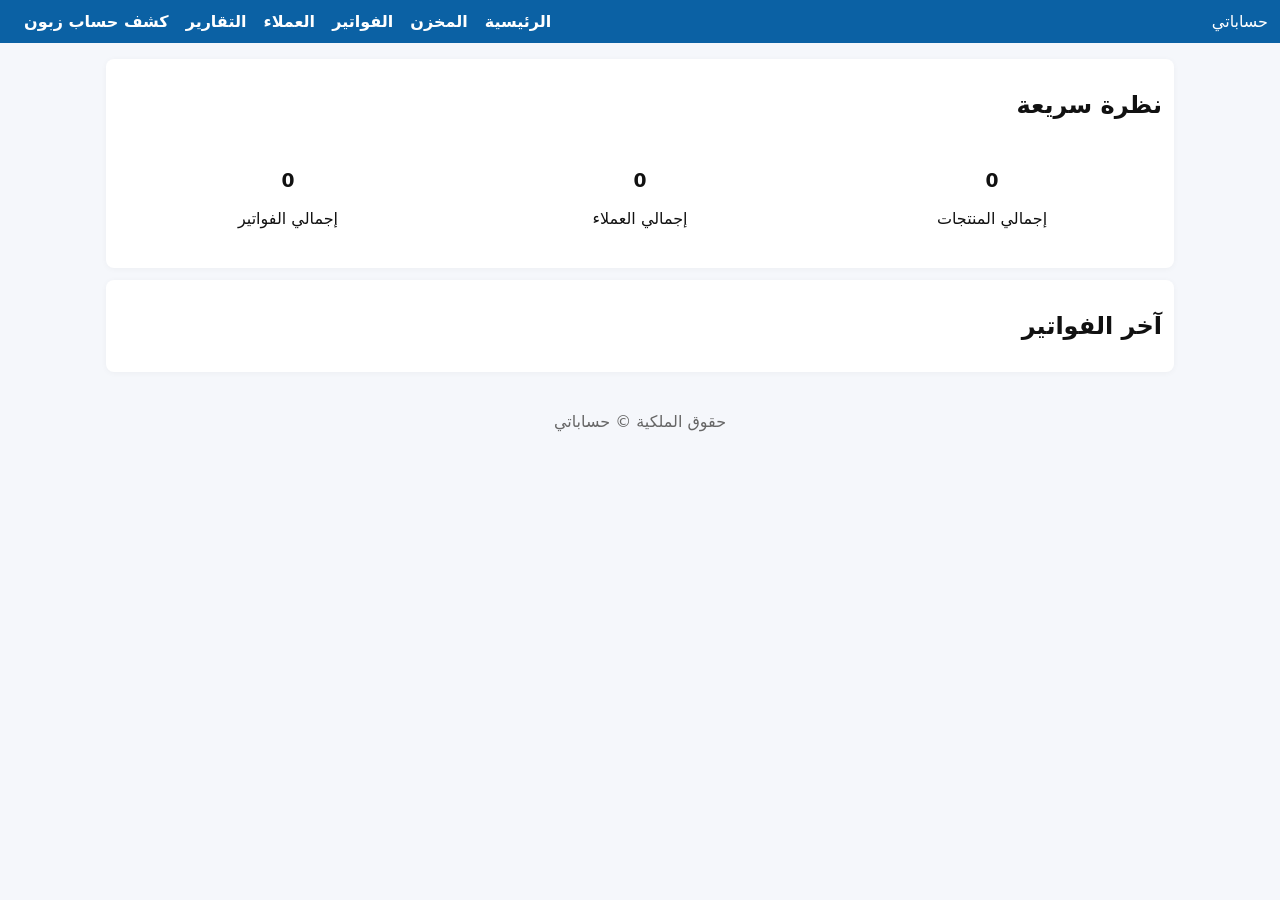
<file: index.html>
<!doctype html>
<html lang="ar" dir="rtl">
<head>
  <meta charset="utf-8">
  <meta name="viewport" content="width=device-width,initial-scale=1">
  <title>حساباتي - لوحة التحكم</title>
  <link rel="manifest" href="./manifest.json">
  <link rel="stylesheet" href="./styles.css">
</head>
<body>
  <header class="top">
    <div class="brand"><span>حساباتي</span></div>
    <nav class="main-nav">
      <a href="./index.html">الرئيسية</a>
      <a href="./products.html">المخزن</a>
      <a href="./invoices.html">الفواتير</a>
      <a href="./customers.html">العملاء</a>
      <a href="./reports.html">التقارير</a>
      <a href="./customer_statement.html">كشف حساب زبون</a>
    </nav>
  </header>

  <main class="container">
    <section class="panel">
      <h2>نظرة سريعة</h2>
      <div class="grid">
        <div class="card">
          <h3 id="totalProducts">0</h3>
          <p>إجمالي المنتجات</p>
        </div>
        <div class="card">
          <h3 id="totalCustomers">0</h3>
          <p>إجمالي العملاء</p>
        </div>
        <div class="card">
          <h3 id="totalInvoices">0</h3>
          <p>إجمالي الفواتير</p>
        </div>
      </div>
    </section>

    <section class="panel">
      <h2>آخر الفواتير</h2>
      <ul id="recentList"></ul>
    </section>
  </main>

  <footer class="footer">حقوق الملكية © حساباتي</footer>
  <script src="./app_professional.js"></script>
</body>
</html>
</file>
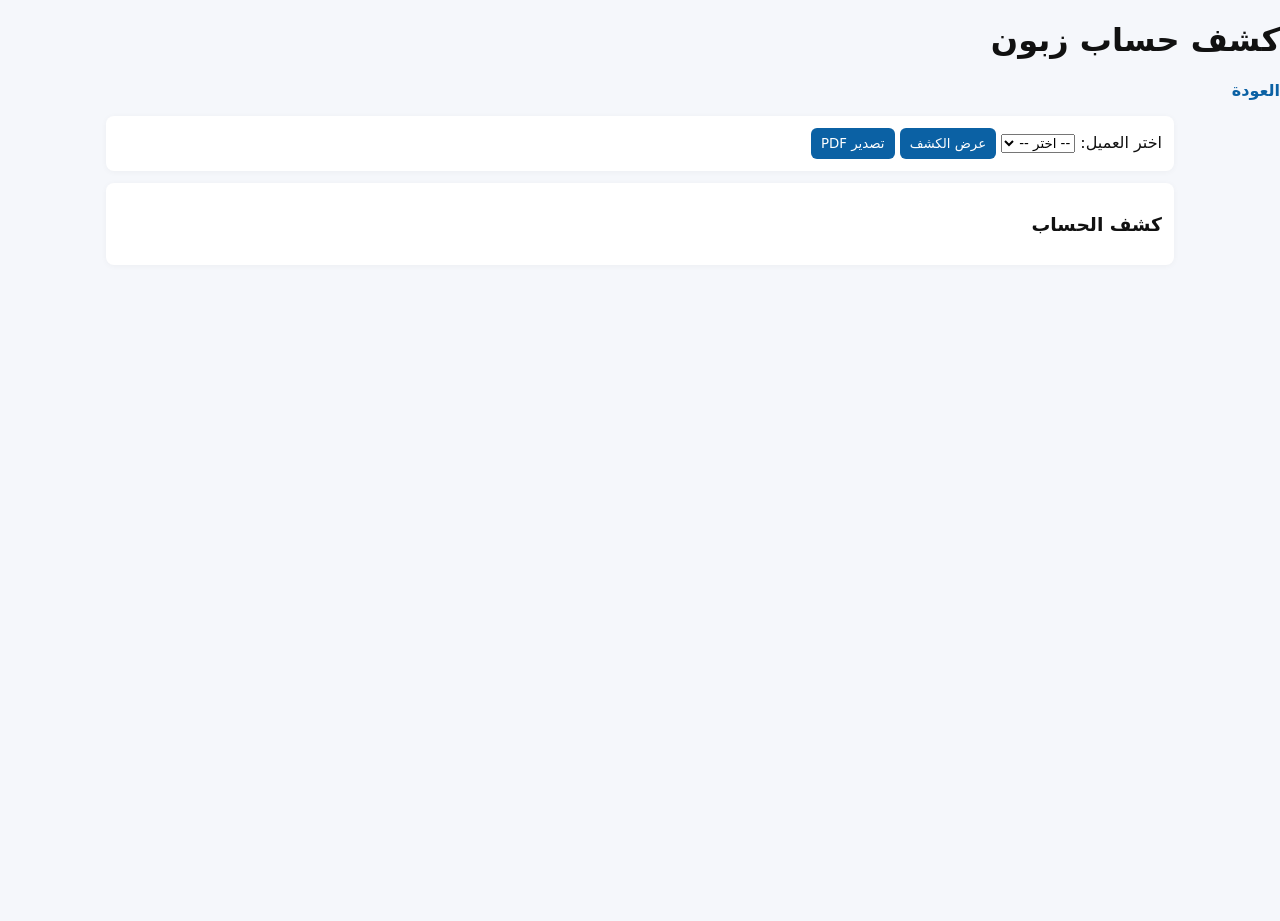
<file: customer_statement.html>
<!doctype html>
<html lang="ar" dir="rtl">
<head><meta charset="utf-8"><meta name="viewport" content="width=device-width,initial-scale=1"><title>كشف حساب زبون</title>
<link rel="manifest" href="./manifest.json"><link rel="stylesheet" href="./styles.css"></head>
<body>
<header><h1>كشف حساب زبون</h1><a href="./index.html" class="back">العودة</a></header>
<main class="container">
  <div class="panel">
    <label>اختر العميل: <select id="selectCustomer"><option value="">-- اختر --</option></select></label>
    <button id="loadStatement">عرض الكشف</button>
    <button id="exportStatementPDF">تصدير PDF</button>
  </div>
  <div class="panel"><h3>كشف الحساب</h3><div id="statementArea"></div></div>
</main>
<script src="./app_professional.js"></script>
</body></html>
</file>
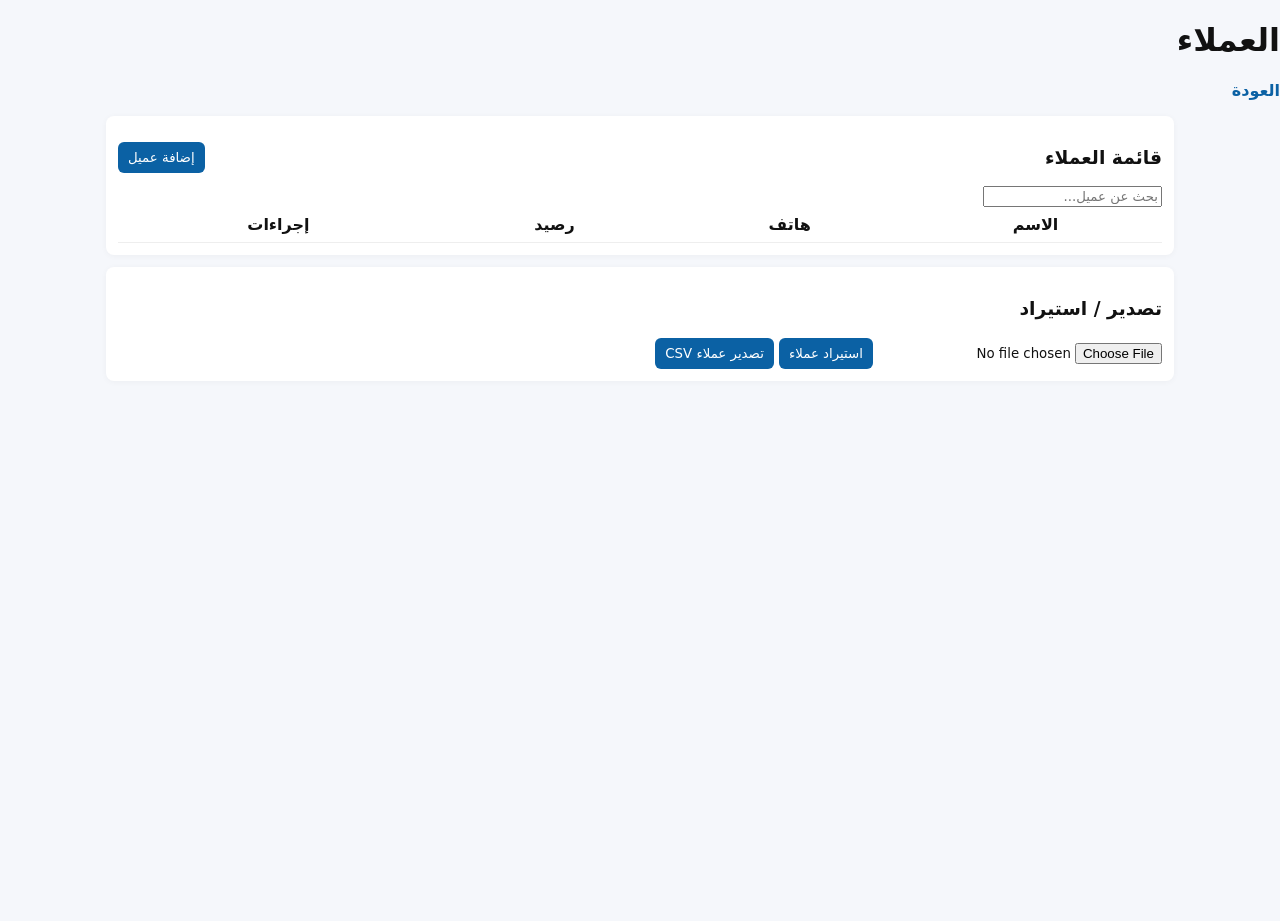
<file: customers.html>
<!doctype html>
<!doctype html>
<html lang="ar" dir="rtl">
<head><meta charset="utf-8"><meta name="viewport" content="width=device-width,initial-scale=1"><title>العملاء</title>
<link rel="manifest" href="./manifest.json"><link rel="stylesheet" href="./styles.css"></head>
<body>
<header><h1>العملاء</h1><a href="./index.html" class="back">العودة</a></header>
<main class="container">
  <div class="panel">
    <div class="panel-head"><h3>قائمة العملاء</h3><button id="addCustomer">إضافة عميل</button></div>
    <input id="searchCust" placeholder="بحث عن عميل...">
    <div class="table-wrap"><table id="customersTable"><thead><tr><th>الاسم</th><th>هاتف</th><th>رصيد</th><th>إجراءات</th></tr></thead><tbody></tbody></table></div>
  </div>
  <div class="panel">
    <h3>تصدير / استيراد</h3>
    <input type="file" id="importCustomers"><button id="doImportCustomers">استيراد عملاء</button>
    <button id="exportCustomers">تصدير عملاء CSV</button>
  </div>
</main>
<div id="modal" class="modal hidden"><div class="modal-box"><h3 id="modalTitle"></h3><div id="modalBody"></div><div class="modal-actions"><button id="modalCancel">إلغاء</button><button id="modalSave">حفظ</button></div></div></div>
<script src="./app_professional.js"></script>
</body></html>
</file>
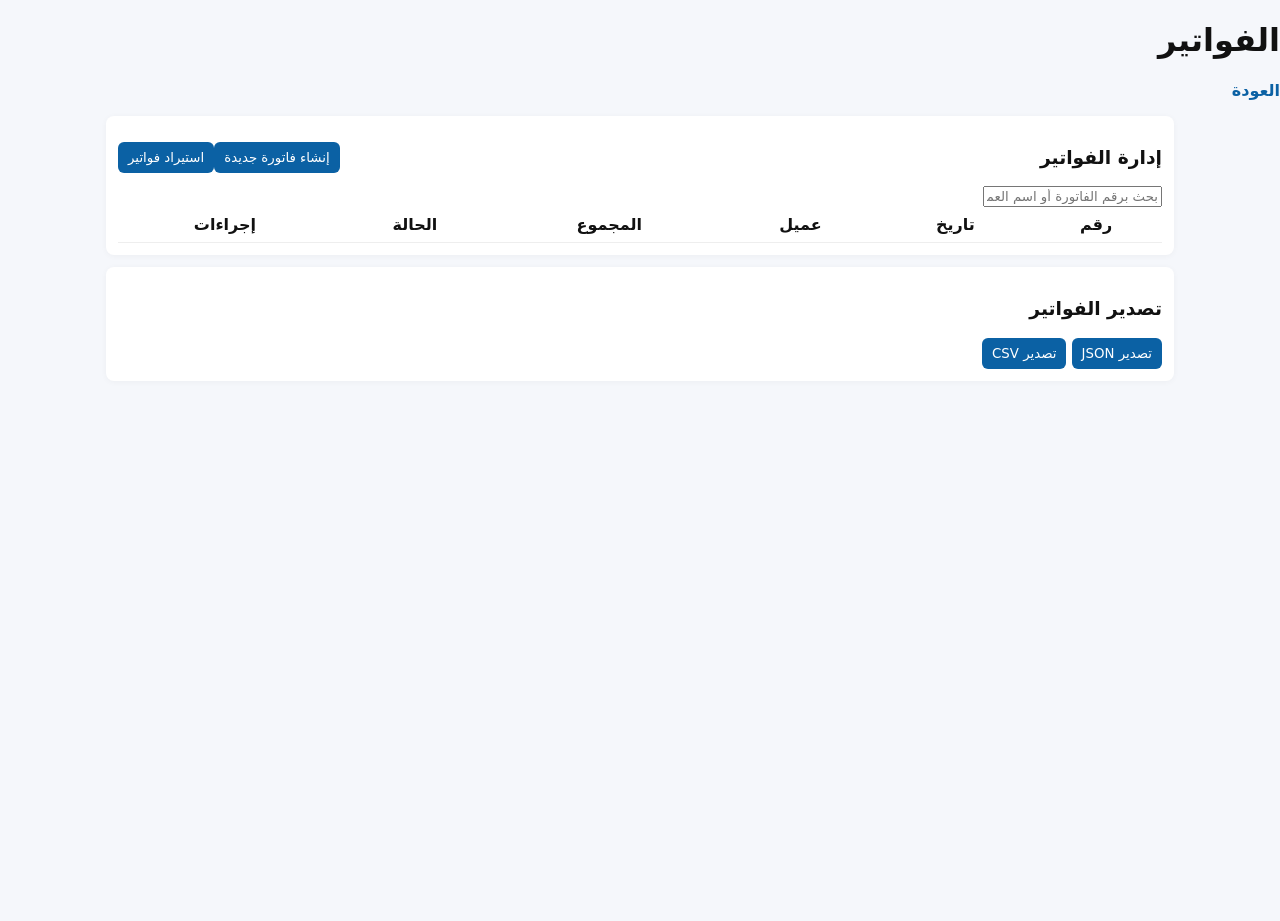
<file: invoices.html>
<!doctype html>
<html lang="ar" dir="rtl">
<head><meta charset="utf-8"><meta name="viewport" content="width=device-width,initial-scale=1"><title>الفواتير</title>
<link rel="manifest" href="./manifest.json"><link rel="stylesheet" href="./styles.css"></head>
<body>
<header><h1>الفواتير</h1><a href="./index.html" class="back">العودة</a></header>
<main class="container">
  <div class="panel">
    <div class="panel-head"><h3>إدارة الفواتير</h3><div><button id="newInvoice">إنشاء فاتورة جديدة</button><button id="importInvoices">استيراد فواتير</button><input type="file" id="importInvoicesFile" style="display:none"></div></div>
    <input id="searchInv" placeholder="بحث برقم الفاتورة أو اسم العميل">
    <div class="table-wrap"><table id="invoicesTable"><thead><tr><th>رقم</th><th>تاريخ</th><th>عميل</th><th>المجموع</th><th>الحالة</th><th>إجراءات</th></tr></thead><tbody></tbody></table></div>
  </div>
  <div class="panel">
    <h3>تصدير الفواتير</h3>
    <button id="exportInvoicesJSON">تصدير JSON</button>
    <button id="exportInvoicesCSV">تصدير CSV</button>
  </div>
</main>
<div id="modal" class="modal hidden"><div class="modal-box"><h3 id="modalTitle"></h3><div id="modalBody"></div><div class="modal-actions"><button id="modalCancel">إلغاء</button><button id="modalSave">حفظ</button></div></div></div>
<script src="./app_professional.js"></script>
</body></html>
</file>
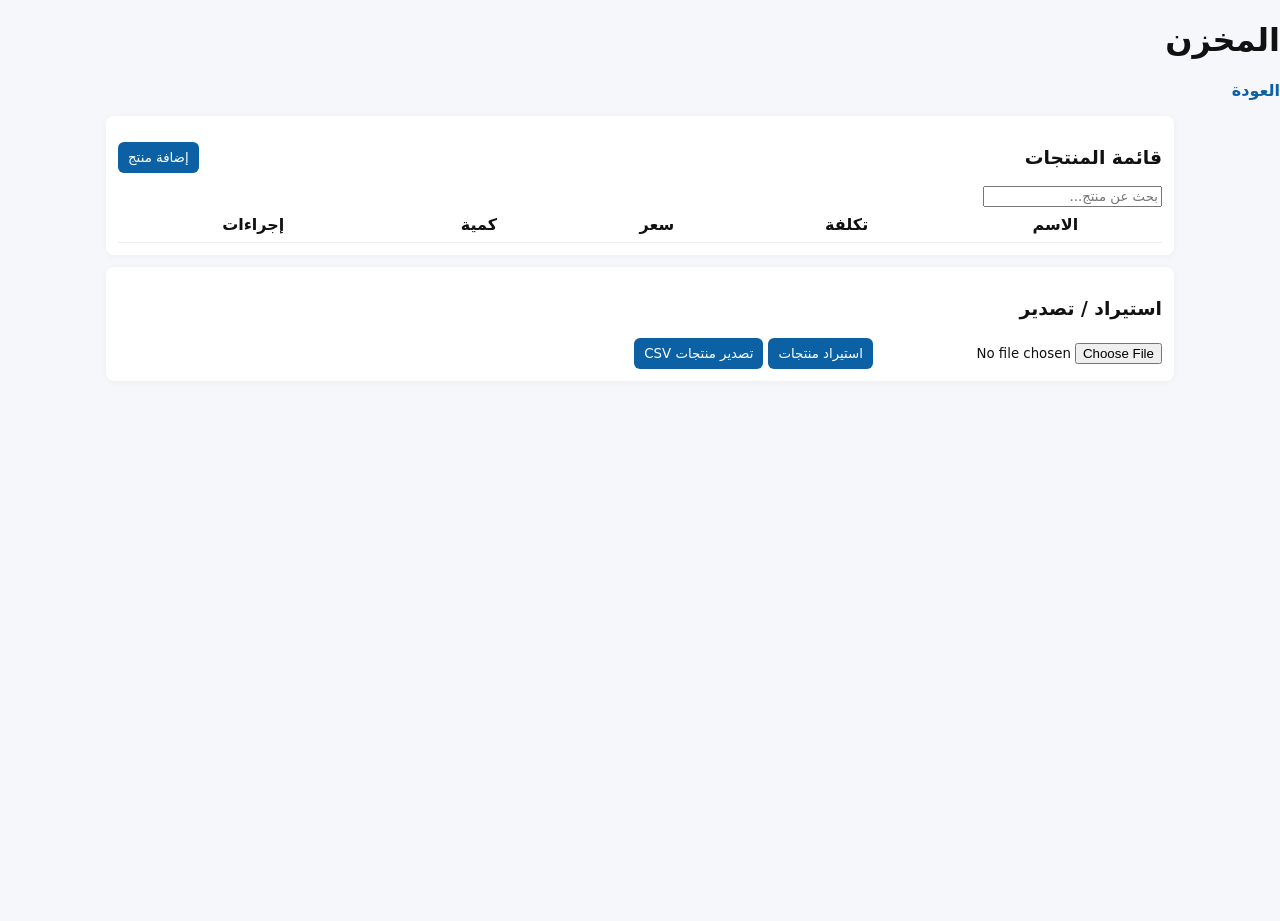
<file: products.html>
<!doctype html>
<html lang="ar" dir="rtl">
<head><meta charset="utf-8"><meta name="viewport" content="width=device-width,initial-scale=1"><title>المخزن</title>
<link rel="manifest" href="./manifest.json"><link rel="stylesheet" href="./styles.css"></head>
<body>
<header><h1>المخزن</h1><a href="./index.html" class="back">العودة</a></header>
<main class="container">
  <div class="panel">
    <div class="panel-head"><h3>قائمة المنتجات</h3><button id="addProduct">إضافة منتج</button></div>
    <input id="searchProd" placeholder="بحث عن منتج...">
    <div class="table-wrap"><table id="productsTable"><thead><tr><th>الاسم</th><th>تكلفة</th><th>سعر</th><th>كمية</th><th>إجراءات</th></tr></thead><tbody></tbody></table></div>
  </div>
  <div class="panel">
    <h3>استيراد / تصدير</h3>
    <input type="file" id="importProducts"><button id="doImportProducts">استيراد منتجات</button>
    <button id="exportProducts">تصدير منتجات CSV</button>
  </div>
</main>
<div id="modal" class="modal hidden"><div class="modal-box"><h3 id="modalTitle"></h3><div id="modalBody"></div><div class="modal-actions"><button id="modalCancel">إلغاء</button><button id="modalSave">حفظ</button></div></div></div>
<script src="./app_professional.js"></script>
</body></html>
</file>
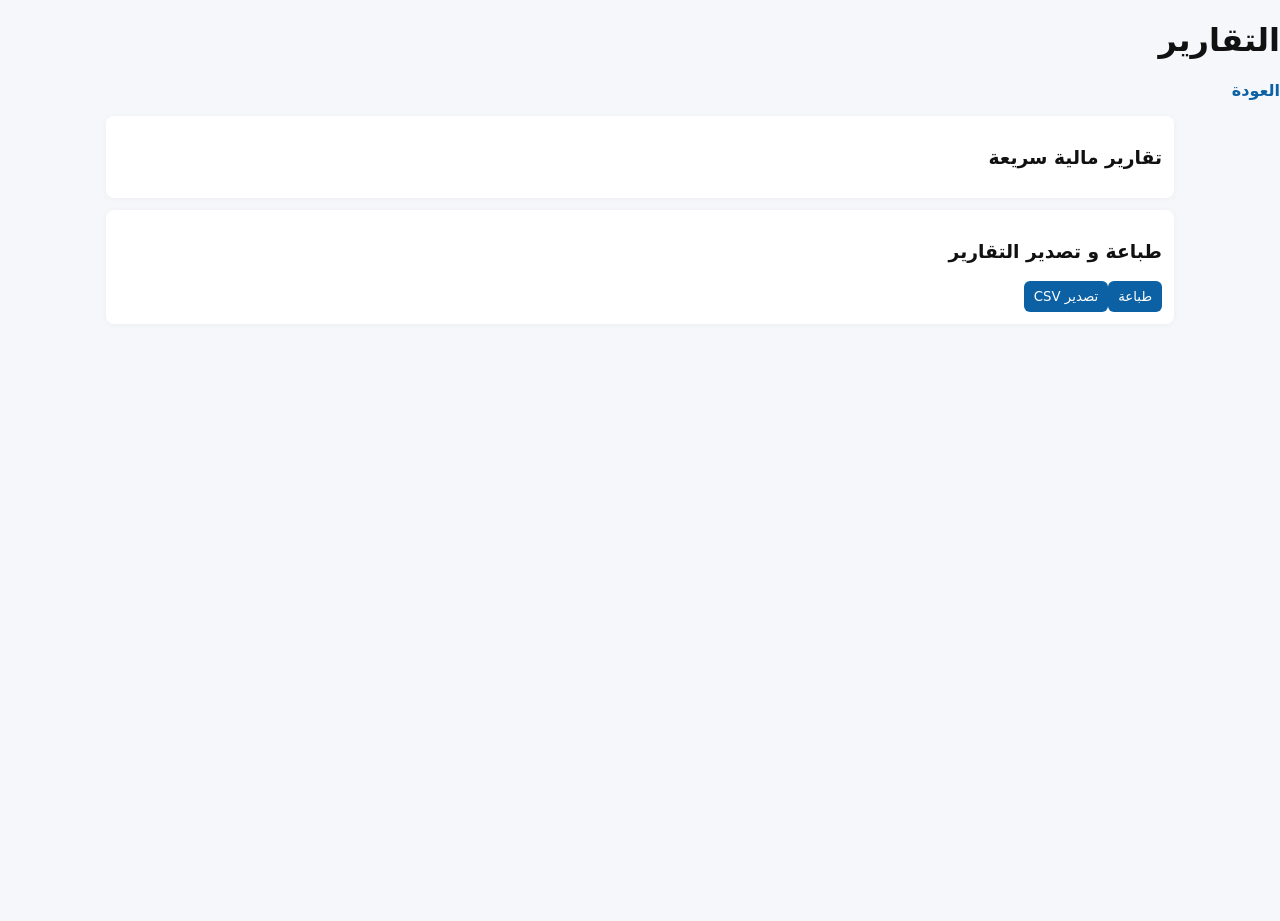
<file: reports.html>
<!doctype html>
<html lang="ar" dir="rtl">
<head><meta charset="utf-8"><meta name="viewport" content="width=device-width,initial-scale=1"><title>التقارير</title>
<link rel="manifest" href="./manifest.json"><link rel="stylesheet" href="./styles.css"></head>
<body>
<header><h1>التقارير</h1><a href="./index.html" class="back">العودة</a></header>
<main class="container">
  <div class="panel"><h3>تقارير مالية سريعة</h3><div id="reportsArea"></div></div>
  <div class="panel"><h3>طباعة و تصدير التقارير</h3><button id="printReport">طباعة</button><button id="exportReportCSV">تصدير CSV</button></div>
</main>
<script src="./app_professional.js"></script>
</body></html>
</file>
<file: styles.css>
/* Arabic-only, nice font stack (user system + Tajawal fallback) */
:root{--accent:#0b61a4;--bg:#f5f7fb;--card:#fff}
*{box-sizing:border-box;font-family: 'Tajawal', system-ui, -apple-system, 'Segoe UI', Roboto, 'Noto Sans Arabic', sans-serif}
html,body{height:100%;margin:0;background:var(--bg);color:#111}
header.top{background:var(--accent);color:#fff;padding:12px;display:flex;justify-content:space-between;align-items:center}
header .main-nav a{color:#fff;text-decoration:none;margin-left:12px;font-weight:600}
.container{padding:16px;max-width:1100px;margin:0 auto}
.panel{background:var(--card);padding:12px;border-radius:8px;margin-bottom:12px;box-shadow:0 1px 6px rgba(0,0,0,0.04)}
.panel-head{display:flex;justify-content:space-between;align-items:center}
.table-wrap{overflow:auto}
table{width:100%;border-collapse:collapse}
table th, table td{padding:8px;border-bottom:1px solid #eee;text-align:center}
button{background:var(--accent);color:#fff;border:none;padding:8px 10px;border-radius:6px;cursor:pointer}
.modal{position:fixed;inset:0;background:rgba(0,0,0,0.35);display:flex;align-items:center;justify-content:center}
.modal.hidden{display:none}
.modal-box{background:#fff;padding:12px;border-radius:8px;min-width:300px}
.grid{display:grid;grid-template-columns:repeat(3,1fr);gap:12px}
.card{background:#fff;padding:12px;border-radius:8px;text-align:center}
.back{color:var(--accent);text-decoration:none;font-weight:600;margin-left:12px}
.footer{padding:12px;text-align:center;color:#666}
@media (max-width:900px){ header.top{flex-direction:column;gap:8px} .grid{grid-template-columns:repeat(1,1fr)} }
</file>
